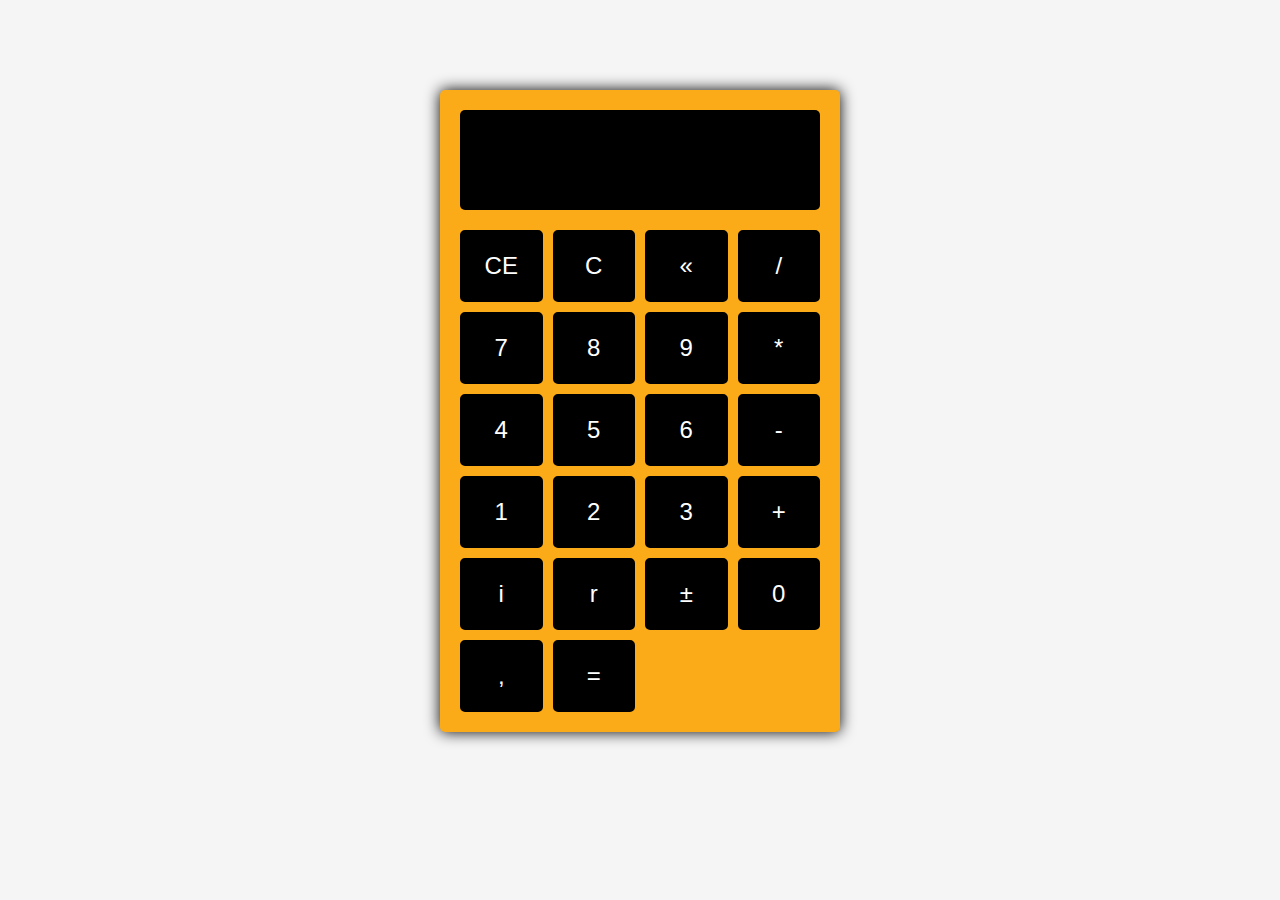
<file: calculadora-basica/index.html>
<!DOCTYPE html>
<html lang="pt-br">
    <head>
        <title>Calculadora Básica</title>
        <meta charset="utf-8">
        <link rel="stylesheet" href="style.css">
    </head>

    <body>
        <div class="calculator">
            <div class="display" id="display"></div>
            <div class="calculator-buttons">
                <button id="limparDisplay">CE</button>
                <button id="limparCalculo">C</button>
                <button id="backspace">«</button>
                <button id="operadorDividir">/</button>
                <button id="tecla7">7</button>
                <button id="tecla8">8</button>
                <button id="tecla9">9</button>
                <button id="operadorMultiplicar">*</button>
                <button id="tecla4">4</button>
                <button id="tecla5">5</button>
                <button id="tecla6">6</button>
                <button id="operadorSubtrair">-</button>
                <button id="tecla1">1</button>
                <button id="tecla2">2</button>
                <button id="tecla3">3</button>
                <button id="operadorAdicionar">+</button>
                <button id="parteImaginario">i</button>
                <button id="parteReal">r</button>
                <button id="inverter">±</button>
                <button id="tecla0">0</button>
                <button id="decimal">,</button>
                <button id="igual">=</button>
            </div>
        </div>
    
        <script src="script.js"></script>
    </body>
</html>
</file>
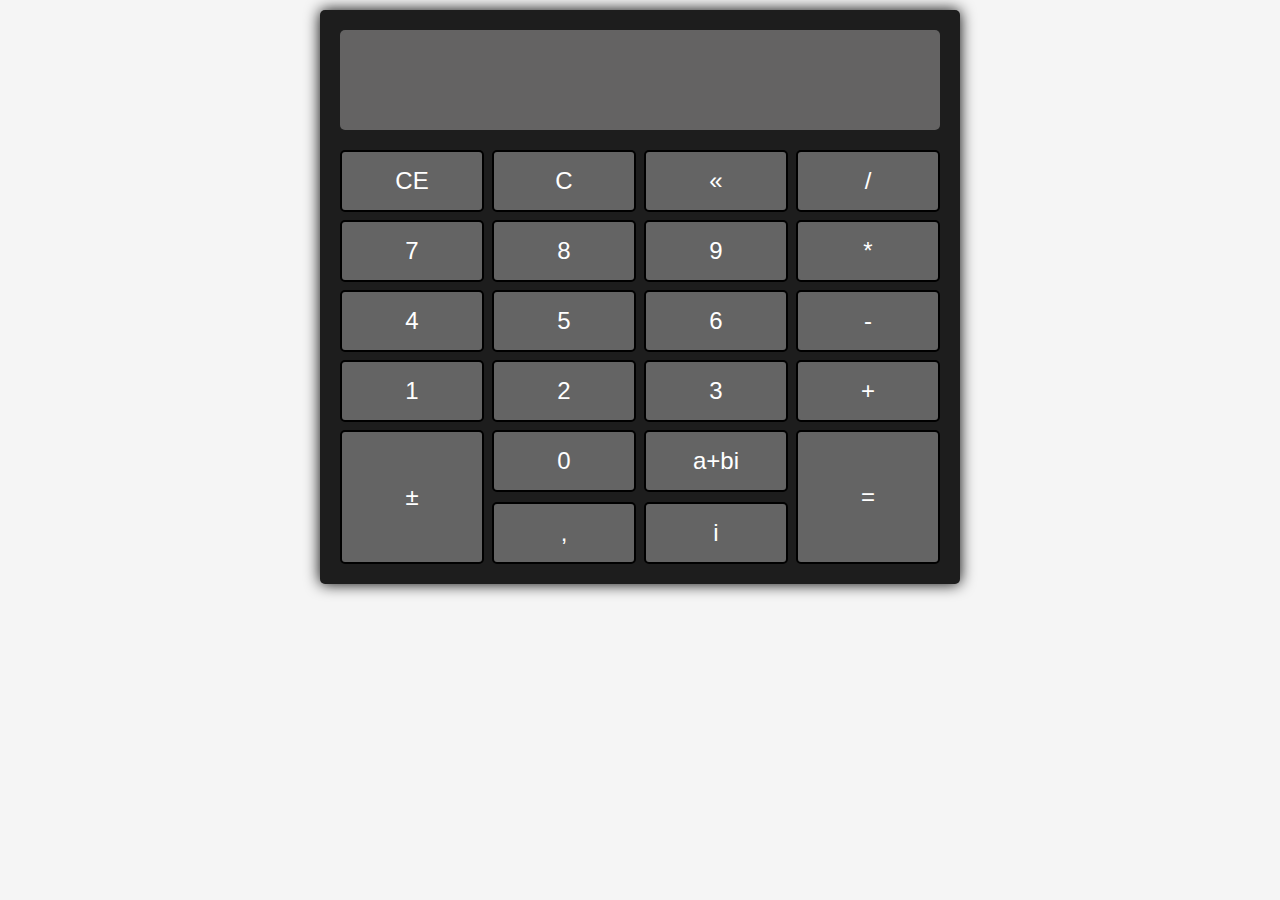
<file: calculadora/index.html>
<!DOCTYPE html>
<html lang="pt-br">
    <head>
        <meta charset="utf-8">
        <meta name="viewport" content="width=device-width, initial-scale=1">
        <title>Calculadora</title>        
        <link rel="stylesheet" href="style.css">
    </head>

    <body>
        <div class="calculator">
            <div class="display" id="display"></div>
            <div class="calculator-buttons">
                <button id="limparDisplay">CE</button>
                <button id="limparCalculo">C</button>
                <button id="backspace">«</button>
                <button id="operadorDividir">/</button>                
                <button id="tecla7">7</button>
                <button id="tecla8">8</button>
                <button id="tecla9">9</button>
                <button id="operadorMultiplicar">*</button>
                <button id="tecla4">4</button>
                <button id="tecla5">5</button>
                <button id="tecla6">6</button>
                <button id="operadorSubtrair">-</button>
                <button id="tecla1">1</button>
                <button id="tecla2">2</button>
                <button id="tecla3">3</button>
                <button id="operadorAdicionar">+</button>
                <button id="inverter">±</button>
                <div class="container-buttons">
                    <button id="tecla0">0</button>
                    <button id="decimal">,</button>
                </div>
                <div class="container-buttons">
                    <button id="operacaoComNumeroComplexo">a+bi</button>
                    <button id="iconeImaginario">i</button>
                </div>
                <button id="igual">=</button>

                
            </div>
        </div>
    
        <script src="script.js"></script>
    </body>
</html>
</file>
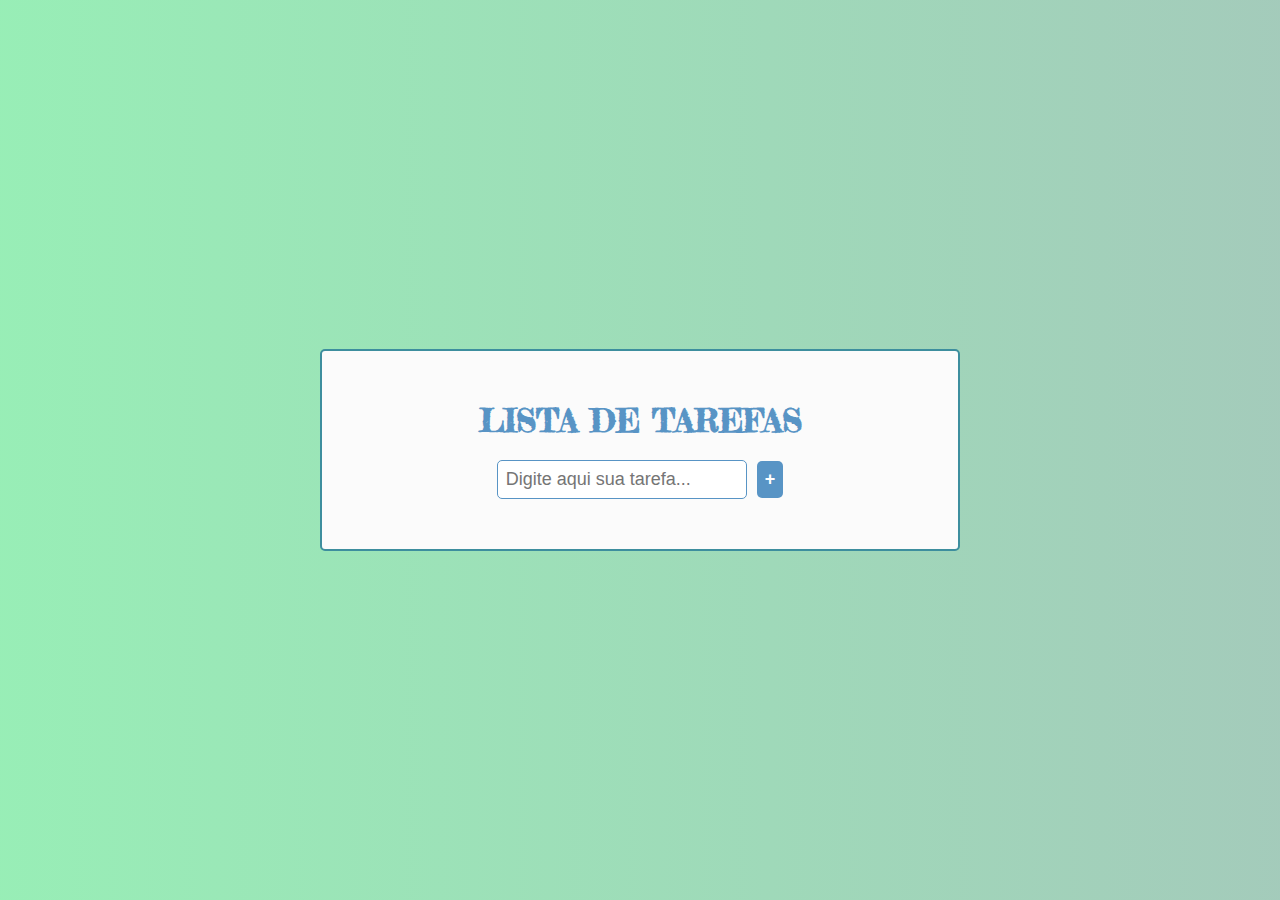
<file: to-do-list/index.html>
<!DOCTYPE html>
<html lang="pt-br">
<head>
    <meta charset="UTF-8">
    <meta http-equiv="X-UA-Compatible" content="IE=edge">
    <meta name="viewport" content="width=device-width, initial-scale=1.0">
    <title>Lista de Tarefas</title>
    <link rel="preconnect" href="https://fonts.googleapis.com">
    <link rel="preconnect" href="https://fonts.gstatic.com" crossorigin>
    <link href="https://fonts.googleapis.com/css2?family=Fredericka+the+Great&family=Kalam:wght@300&display=swap" rel="stylesheet">
    <link rel="stylesheet" href="estilo.css">
</head>

<body>
    <div class="container">
        <h1>LISTA DE TAREFAS</h1>
        <div class="formulario">
                <input type="text" placeholder="Digite aqui sua tarefa..." class="campo-preenche-tarefa">
                <button class="botao-adiciona-tarefa">+</button>
        </div>
        <div class="lista-de-tarefas"></div>
    </div>
    <script src="script.js"></script>
</body>
</html>
</file>
<file: calculadora-basica/style.css>
* {
    margin: 0;
    padding: 0;
    box-sizing: border-box;
}

body{
    background-color: whitesmoke;
    padding: 90px 0;
}

.calculator {
    width: 400px;
    margin: 0 auto;
    background-color: #FBAB18;
    padding: 20px;
    border-radius: 5px;
    box-shadow: 0 0 15px black;
}

.display{
    display: flex;
    justify-content: flex-end;
    width: 100%;
    height: 100px;
    margin-bottom: 20px;
    padding: 15px;
    background-color: black;
    color: white;
    font: normal 4rem serif;
    overflow: hidden;
    border-radius: 5px;
}

.calculator-buttons{
    display: grid;
    grid-template-columns: 1fr 1fr 1fr 1fr;
    grid-gap: 10px;
}

.calculator button{
    background-color: black;
    color: white;
    padding: 20px;
    border-radius: 5px;
    font-size: 1.5rem;
    outline: none;
    cursor: pointer;
    border: 2px solid black;
}

button:hover{
    background-color: #FBAB18;
    color: black;
}
</file>
<file: calculadora/style.css>
* {
    margin: 0;
    padding: 0;
    box-sizing: border-box;
}

body{
    background-color: whitesmoke;
    padding: 10px 0;
}

.calculator {
    width: 50%;
    height: 90%;
    margin: 0 auto;
    background-color: #1d1d1d;
    padding: 20px;
    border-radius: 5px;
    box-shadow: 0 0 15px black;
}

.display{
    display: flex;
    justify-content: flex-end;
    width: 100%;
    height: 100px;
    margin-bottom: 20px;
    padding: 15px;
    background-color: rgb(100, 99, 99);
    color: white;
    font: normal 4rem serif;
    overflow: hidden;
    border-radius: 5px;
}

.calculator-buttons{
    display: grid;
    grid-template-columns: 1fr 1fr 1fr 1fr;
    grid-gap: 8px;
}

.container-buttons {
    display: grid;
    grid-gap: 10px;
}

.calculator button{
    background-color: rgb(100, 100, 100);
    color: white;
    padding: 15px;
    border-radius: 5px;
    font-size: 1.5rem;
    outline: none;
    cursor: pointer;
    border: 2px solid black;
}

button:hover{
    background-color: #d1ba90;
    color: black;
}

button:active{
    background-color: #f4d9a8;
    color: black;
}

.numero-complexo{
    background-color: #f4d9a8 !important;
    color: black !important;
}

@media(max-width: 780px){
    .calculator {
        width: 70%;
        height: 90%;
    }
}

@media (max-width: 560px){
    .calculator button{
        padding: 8px;
    }

    .calculator {
        width: 90%;
    }
}
</file>
<file: to-do-list/estilo.css>
* {
    margin: 0;
    padding: 0;
    text-decoration: none;
    box-sizing: border-box;
}

body {
    height: 100vh;
    background: linear-gradient(90deg, #4be18092 0%,
    #3d916e78 100%);
    display: flex;
    align-items: center;
    justify-content: center;
}

.container{
    display: flex;
    flex-direction: column;
    justify-content: center;
    align-items: center;
    padding: 40px;
    width: 50%;
    background-color: rgb(251, 251, 251);
    border-radius: 5px;
    border: 2px solid rgb(61, 142, 158);
}

h1 {
    margin: 10px;
    font-family: 'Fredericka the Great', cursive;
    color: #5894c5 ;
}

.formulario {
    display: flex;
    justify-content: space-around;
    align-items: center;
    margin: 10px;
}

.botao-adiciona-tarefa{
    border: 0;
    border-radius: 5px;
    font-weight: 700;
    font-size: 18px;
    padding: 8px;
    margin-left: 5px;
    background-color: #5894c5;
    color: rgb(255, 255, 255);
    cursor: pointer;
}

.botao-adiciona-tarefa:hover {
    background-color: #5fbac6e5;
}

.campo-preenche-tarefa {
    border-radius: 5px;
    border: 1px solid #5894c5;
    padding: 8px;
    margin-right: 5px;
    font-size: 18px;
    color: gray;
}

.lista-de-tarefas {
    font-family: 'Kalam', cursive;
    font-size: 20px;
    display: flex;
    flex-direction: column;
    align-items: flex-start;
    width: 80%;
}

.task-item {
    display: flex;
    justify-content: space-between;
    width: 100%;
    margin-bottom: 10px;
    padding: 5px;
    box-shadow: 2px 2px 5px #5894c5;
}


.icon-container {
   display: flex;
   justify-content: flex-end; 
   align-items: center;
}

.icon-item {
    margin: 3px;
    height: 1rem;
    width: 1rem;
    background-size: cover;
    cursor: pointer;
}

.icon-item:nth-child(1) {
    background-image: url("img/check.png");
}

.icon-item:nth-child(2) {
    background-image: url("img/remove.png");
}

.check-task {
    text-decoration: line-through;
}
</file>
